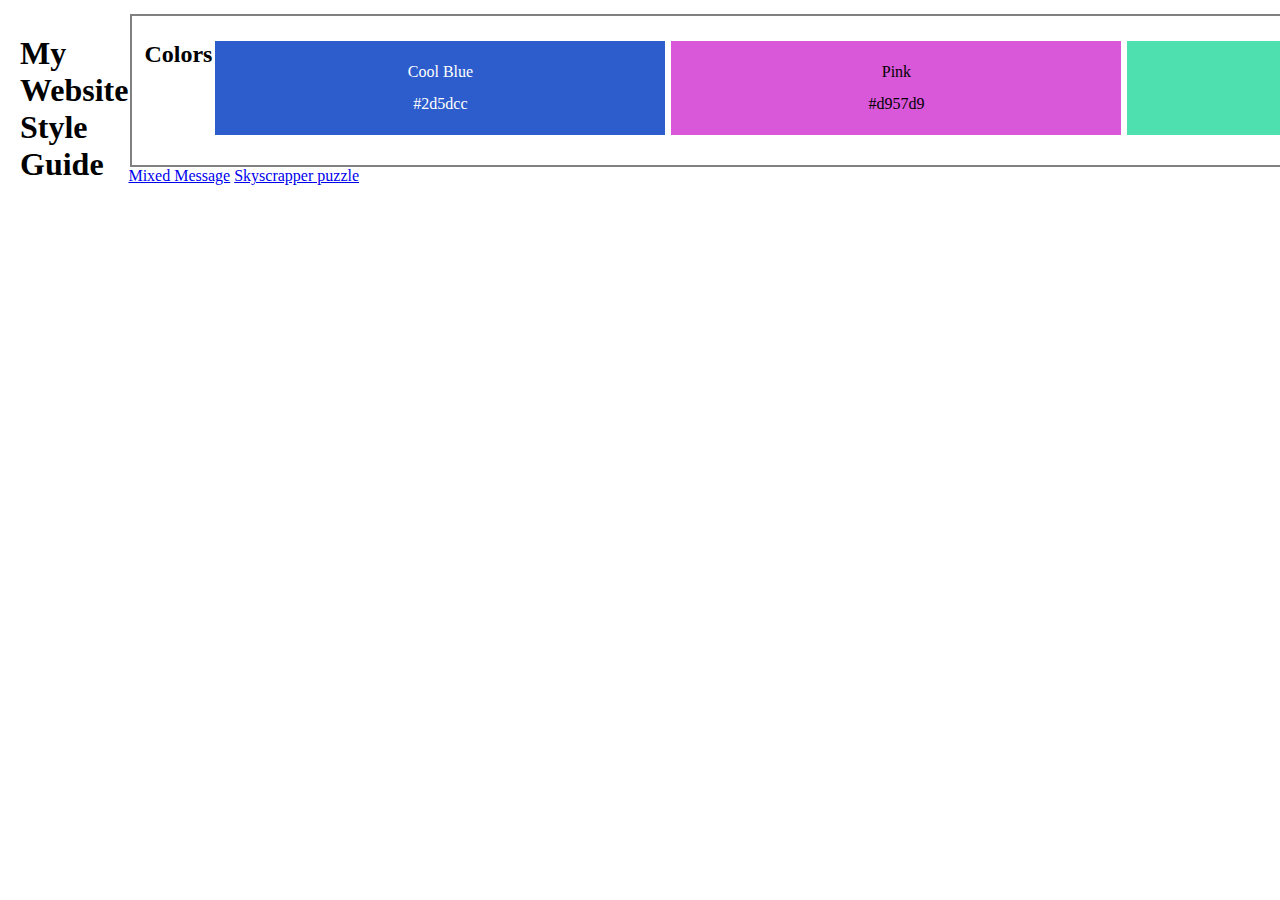
<file: index.html>
<!DOCTYPE html>
<html lang="en">
<head>
    <meta charset="UTF-8">
    <meta http-equiv="X-UA-Compatible" content="IE=edge">
    <meta name="viewport" content="width=device-width, initial-scale=1.0">
    <title>Index Portfolio</title>
    <link href="./ressources/styles/style.css" rel="Stylesheet">
</head>
<body>
  <fieldset id="mainField">
    <header><h1>My Website Style Guide</h1></header>
    <main>
      <fieldset id="Colors">
          <h2>Colors</h2>
          <div id="Coolblue"><span>Cool Blue<br>#2d5dcc</span></div>
          <div id="Pink"><span>Pink<br>#d957d9</span></div>
          <div id="MintGreen"><span>Mint Green<br>#4fe0b0</span></div>
          <div id="Beige"><span>Beige<br>#efd9ca</span></div>
      </fieldset>
      <a href="./MixeMessage.html">Mixed Message</a>
      <a href="./Skyscrapper_puzzle.html">Skyscrapper puzzle</a>
    </main>
  </fieldset>
</body>
</html>
</file>
<file: ressources/styles/style.css>
h1 {
    font-family: Georgia;
}
#mainField {
    margin: 0 auto;
    width: 80%;
    border:0;
}
#Colors {
    border: 2px solid gray;
}
#Colors div {
    float: left;
    min-width: 50px;
    max-width: 800px;
    width: 450px;
    margin: 20px 3px;
    padding: 15px 0;
    text-align: center;
    line-height: 2;
}

fieldset {
    display: flex;
}

#Coolblue {
    background-color: #2d5dcc;
    color: white;
}

#Pink {
    background-color: #d957d9;
}

#MintGreen {
    background-color: #4fe0b0;
}

#Beige {
    background-color: #efd9ca;
}
</file>
